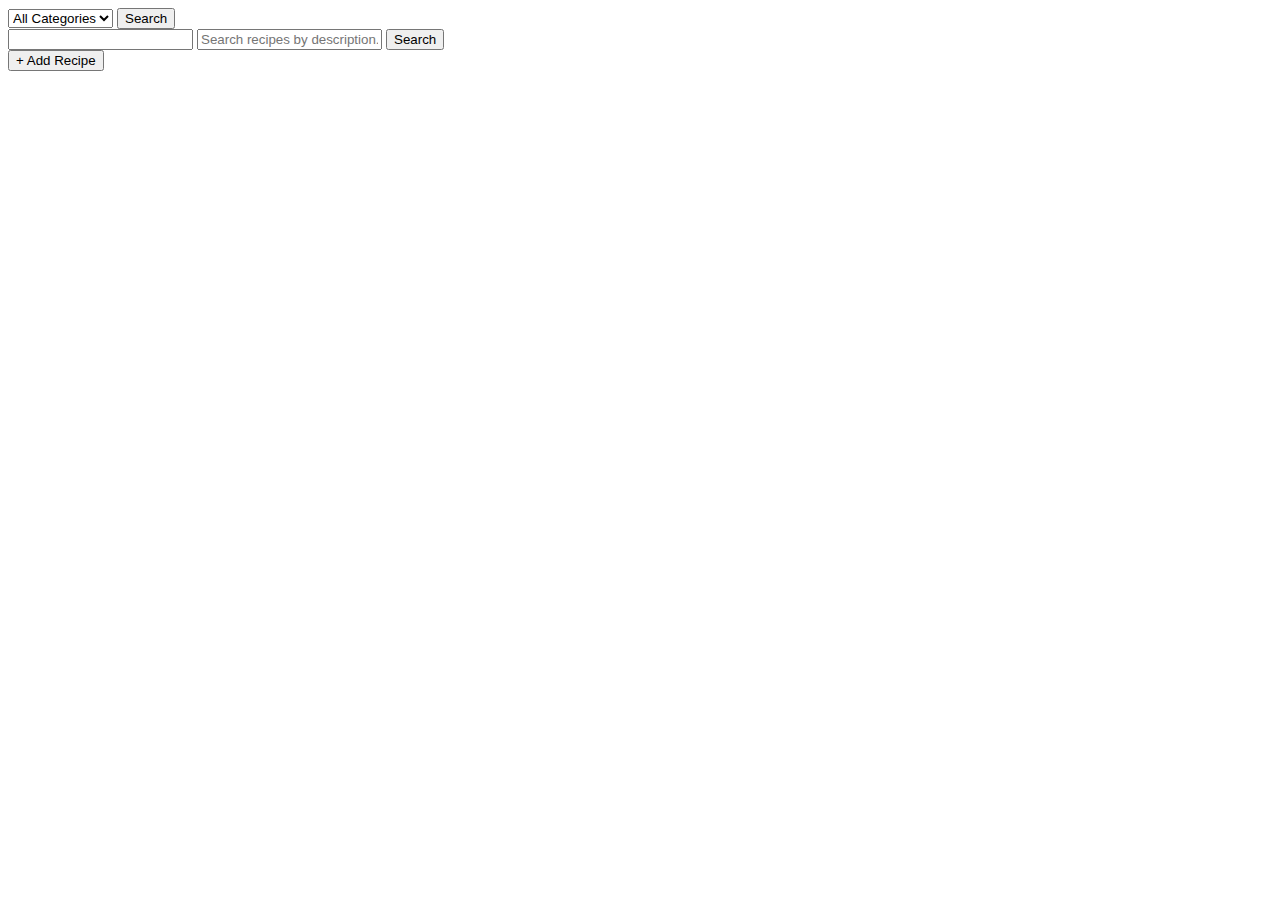
<file: src/main/resources/templates/recipe/index.html>
<!DOCTYPE html>
<html lang="en">
<head th:replace="layout :: head"></head>
<body>

<nav th:replace="layout :: nav"></nav>

<div class="grid-container">

    <div th:replace="layout :: logo"></div>

    <div class="grid-100">

        <div class="recipes">

            <div class="grid-100 row controls">
                <div class="grid-30">
                    <form th:action="@{/search-by-category}" method="get" th:object="${recipe}">
                        <select th:field="*{category}">
                            <option value="">All Categories</option>
                            <option th:each="category : ${categories}"
                                    th:value="${category}"
                                    th:text="${category.name}"></option>
                        </select>
                        <button><i class="fas fa-search"></i> Search</button>
                    </form>
                </div>
                <div class="grid-40">
                    <form th:action="@{/search-by-description-containing}" method="get" th:object="${recipe}">
                        <input th:field="*{description}" th:placeholder="${description}" th:if="${description != null and #strings.length(description) > 0}"/>
                        <input th:field="*{description}" placeholder="Search recipes by description..." th:if="${description == null or #strings.length(description) == 0}" />
                        <button><i class="fas fa-search"></i> Search</button>
                    </form>
                </div>
                <div class="grid-30">
                    <div class="flush-right">
                        <a th:href="@{/recipes/add}"><button>+ Add Recipe</button></a>
                    </div>
                </div>
            </div> <div class="clear"></div>

            <div class="grid-100 row addHover" th:each="recipe : ${recipes}" th:fragment="recipe-list">
                <a th:href="@{|/recipes/${recipe.id}/detail|}">
                    <div class="grid-70">
                        <p>
                            <span th:if="${nullAndNonNullUserFavoriteRecipeList[__${recipeStat.index}__] != null}"><img th:src="@{/images/favorited.svg}" height="12px"/></span>
                            <span th:if="${nullAndNonNullUserFavoriteRecipeList[__${recipeStat.index}__] == null}"><img th:src="@{/images/favorite.svg}" height="12px"/></span>
                            <span th:text="${recipe.name}"></span>
                        </p>
                    </div>
                </a>
            </div>

            <div class="clear"></div>

            <div th:replace="layout :: footer-nav"></div>

        </div>
    </div>
</div>
</body>
</html>
</file>
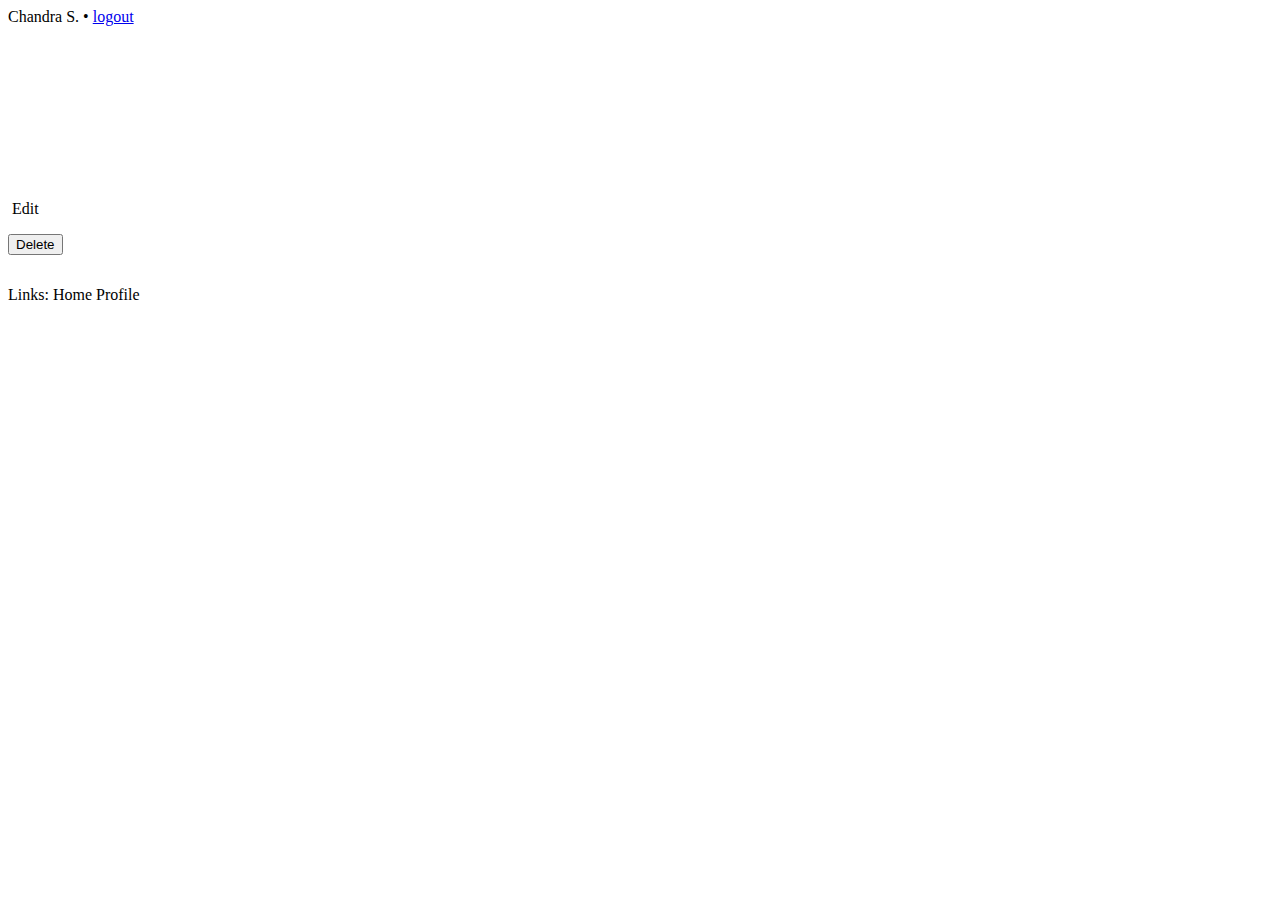
<file: src/main/resources/templates/layout.html>
<!DOCTYPE html>
<html lang="en">
    <head th:fragment="head">
        <meta charset="utf-8"/>
        <meta name="viewport" content="width=device-width"/>

        <title>Online Meals</title>

        <link href='https://fonts.googleapis.com/css?family=Varela+Round' rel='stylesheet' type='text/css'/>
        <link rel="stylesheet" href="https://use.fontawesome.com/releases/v5.6.3/css/all.css" integrity="sha384-UHRtZLI+pbxtHCWp1t77Bi1L4ZtiqrqD80Kn4Z8NTSRyMA2Fd33n5dQ8lWUE00s/" crossorigin="anonymous"/>
        <link rel="stylesheet" th:href="@{/css/unsemantic-grid-responsive.css}"/>
        <link rel="stylesheet" th:href="@{/css/styles.css}"/>
    </head>
    <body>
    <nav th:fragment="nav" class="nav-cls">
        <a th:href="@{|/user/profile|}" sec:authentication="name">
            Chandra S.
        </a>
        &bull;
        <a href="javascript:;" onclick="document.getElementById('logoutForm').submit();">logout</a>
        <form th:action="@{/logout}" method="post" id="logoutForm">
        </form>
    </nav>

        <div class="grid-100 logo-grid" th:fragment="logo">
            <a th:href="@{/}" class="grid-link">
                <img th:src="@{/images/chef.png}" height="120px"/>
            </a>
        </div>

    <div  th:fragment="flash" th:if="${flash != null}" class="container">
        <div th:classappend="${#strings.toLowerCase(flash.status)}"
            th:text="${flash.message}" class="flash"></div>
    </div>

    <div th:fragment="scripts">
        <script src="https://ajax.googleapis.com/ajax/libs/jquery/3.1.1/jquery.min.js"></script>
        <script th:src="@{/js/app.js}"></script>
    </div>

    <div class="grid-100 row addHover" th:each="recipe : ${recipes}" th:fragment="recipe-list">
        <a th:href="@{|/recipes/${recipe.id}/detail|}">
            <div class="grid-70">
                <p>
                    <span th:if="${nullAndNonNullUserFavoriteRecipeList[__${recipeStat.index}__] != null}"><img th:src="@{/images/favorited.svg}" height="12px"/></span>
                    <span th:if="${nullAndNonNullUserFavoriteRecipeList[__${recipeStat.index}__] == null}"><img th:src="@{/images/favorite.svg}" height="12px"/></span>
                    <span th:text="${recipe.name}"></span>
                </p>
            </div>
        </a>
        <div class="hoverBlock">
            <div class="grid-30">
                <div class="flush-right">
                    <p>
                        <a th:href="@{|/recipes/${recipe.id}/edit|}"> <img th:src="@{/images/edit.svg}" height="12px"/> Edit </a>
                    <form th:action="@{|/recipes/${recipe.id}/delete|}" method="post" id="recipeDeleteForm">
                        <button type="submit"><i class="far fa-trash-alt"></i> Delete</button>
                    </form>
                    </p>
                </div>
            </div>
        </div>
    </div>

    <div class="grid-100 row controls" th:fragment="footer-nav">
        <div class="grid-50">
            <div style="padding: 15px 0px;">
                Links:
                <a th:href="@{/}" class="bottom-nav-link"><i class="fas fa-home"></i>Home</a>
                <a th:href="@{/user/profile}" class="bottom-nav-link"><i class="fas fa-user"></i>Profile</a>
            </div>
        </div>
    </div>

    </body>
</html>
</file>
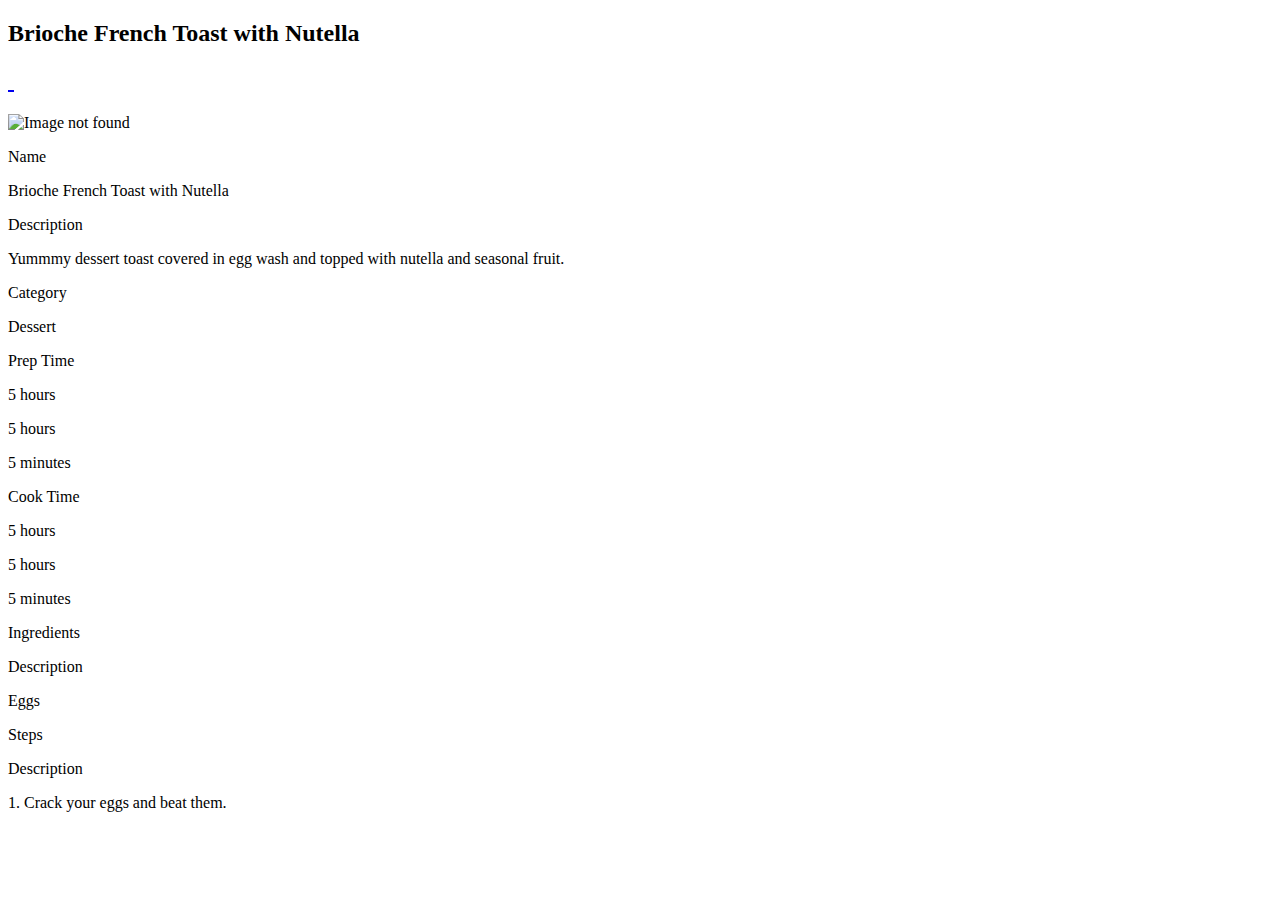
<file: src/main/resources/templates/recipe/detail.html>
<!DOCTYPE html>
<html lang="en">
<head th:replace="layout :: head"></head>

<body>

<nav th:replace="layout :: nav"></nav>

<div class="grid-container">

    <div th:replace="layout :: logo"></div>

    <div class="grid-100">

        <div class="recipes">

            <div class="grid-100 row controls">
                <h2 th:text="${recipe.name}" class="title-title"> Brioche French Toast with Nutella </h2>
                <i th:text="${'Author: ' + recipe.user.username}"></i>
                <h2 class="flush-right-alt">
                    <form th:action="@{|/recipes/${recipe.id}/detail/add-to-favorites|}" id="favoriteForm" method="post">

                    </form>
                    <a href="javascript:;" onclick="document.getElementById('favoriteForm').submit();">
                        <img th:src="@{/images/favorite.svg}" height="16px" th:if="${favoredByUser == false}"/>
                        <img th:src="@{/images/favorited.svg}" height="16px" th:if="${favoredByUser}"/>
                    </a>
                </h2>
            </div> <div class="clear"></div>

            <div class="grid-100 row" id="recipe-image-div">
                <img th:src="${recipe.photoUrl}" id="recipe-image" alt="Image not found"/>
            </div> <div class="clear"></div>

            <div class="grid-100 row">
                <div class="grid-20">
                    <p>
                        <label> Name </label>
                    </p>
                </div>
                <div class="grid-80">
                    <p th:text="${recipe.name}">
                        Brioche French Toast with Nutella
                    </p>
                </div>
            </div> <div class="clear"></div>

            <div class="grid-100 row"
                 th:if="${#strings.isEmpty(recipe.description) == false}">
                <div class="grid-20">
                    <p>
                        <label> Description </label>
                    </p>
                </div>
                <div class="grid-80 row-wrap">
                    <p th:text="${recipe.description}">
                        Yummmy dessert toast covered in egg wash and topped with nutella and seasonal fruit.
                    </p>
                </div>
            </div> <div class="clear"></div>

            <div class="grid-100 row">
                <div class="grid-20">
                    <p>
                        <label> Category </label>
                    </p>
                </div>
                <div class="grid-30">
                    <p th:text="${recipe.category.name}">
                        Dessert
                    </p>
                </div>
            </div> <div class="clear"></div>

            <div class="grid-100 row">
                <div class="grid-20">
                    <p>
                        <label> Prep Time </label>
                    </p>
                </div>
                <div class="grid-80">
                    <p th:if="${recipe.prepTimeHour != null AND recipe.prepTimeMinute != null}" th:text="${recipe.prepTimeHour + ' hour(s) and ' + recipe.prepTimeMinute + ' minutes'}">
                        5 hours
                    </p>
                    <p th:if="${recipe.prepTimeHour != null AND recipe.prepTimeMinute == null}" th:text="${recipe.prepTimeHour + ' hour(s)'}">
                        5 hours
                    </p>
                    <p th:if="${recipe.prepTimeHour == null AND recipe.prepTimeMinute != null}" th:text="${recipe.prepTimeMinute + ' minutes'}">
                        5 minutes
                    </p>
                </div>
            </div> <div class="clear"></div>

            <div class="grid-100 row">
                <div class="grid-20">
                    <p>
                        <label> Cook Time </label>
                    </p>
                </div>
                <div class="grid-80">
                    <p th:if="${recipe.cookTimeHour != null AND recipe.cookTimeMinute != null}" th:text="${recipe.cookTimeHour + ' hour(s) and ' + recipe.cookTimeMinute + ' minutes'}">
                        5 hours
                    </p>
                    <p th:if="${recipe.cookTimeHour != null AND recipe.cookTimeMinute == null}" th:text="${recipe.cookTimeHour + ' hour(s)'}">
                        5 hours
                    </p>
                    <p th:if="${recipe.cookTimeHour == null AND recipe.cookTimeMinute != null}" th:text="${recipe.cookTimeMinute + ' minutes'}">
                        5 minutes
                    </p>
                </div>
            </div> <div class="clear"></div>

            <div class="grid-100 row">
                <div class="grid-20">
                    <p>
                        <label> Ingredients </label>
                    </p>
                </div>
                <div class="grid-30">
                    <p>
                        <label> Description </label>
                    </p>
                </div>

                <div class="ingredient-row row-wrap" th:each="ingredient : ${ingredients}">
                    <div class="prefix-20 grid-80">
                        <p th:text="${ingredient.description}">
                            Eggs
                        </p>
                    </div>
                </div>

            </div> <div class="clear"></div>

            <div class="grid-100 row">
                <div class="grid-20">
                    <p>
                        <label> Steps </label>
                    </p>
                </div>
                <div class="grid-80">
                    <p>
                        <label> Description </label>
                    </p>
                </div>

                <div class="step-row row-wrap" th:each="step, iterStat : ${steps}">
                    <div class="prefix-20 grid-80">
                        <p th:text="${iterStat.count + ') ' + step.description}">
                            1. Crack your eggs and beat them.
                        </p>
                    </div>
                </div>

            </div> <div class="clear"></div>

            <div th:replace="layout :: footer-nav"></div>

        </div> <!-- recipes -->
    </div> <!-- grid-100 -->
</div> <!-- grid-container -->
<div th:replace="layout :: flash"></div>
</body>
</html>
</file>
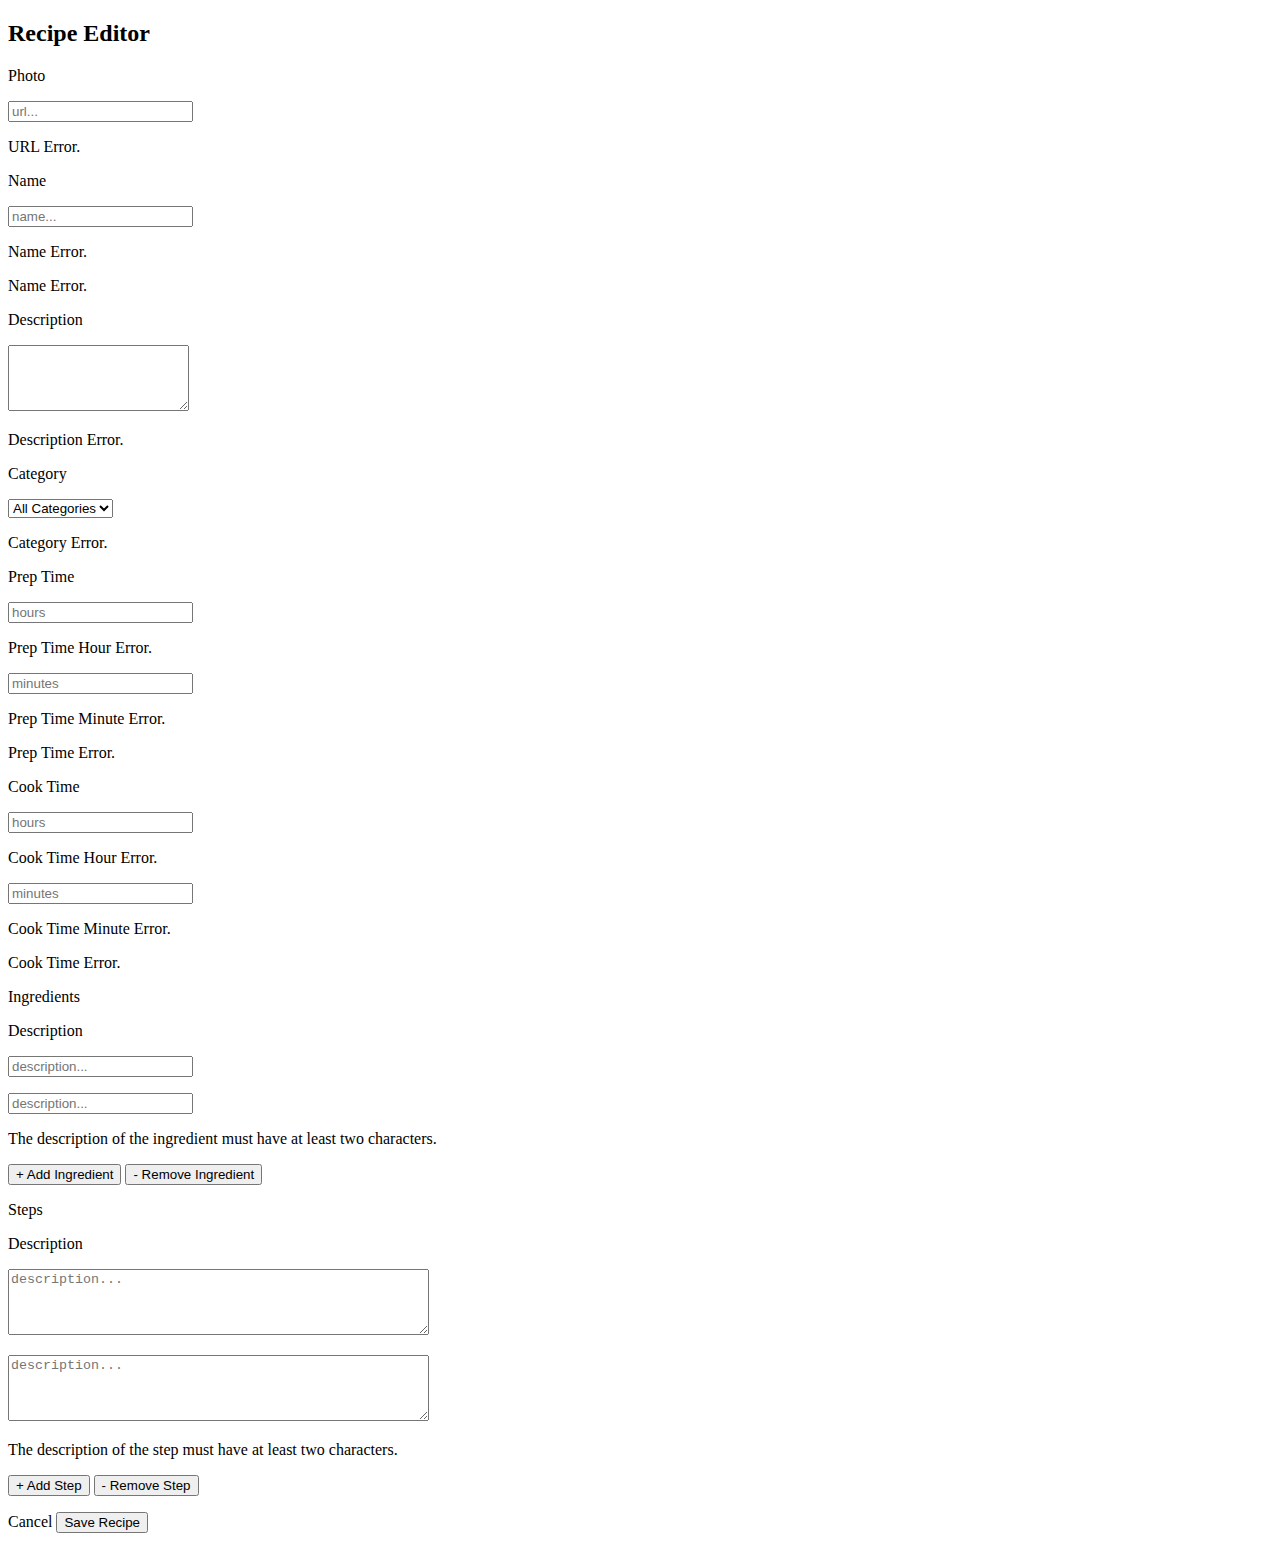
<file: src/main/resources/templates/recipe/edit.html>
<!DOCTYPE html>
<html lang="en">
<head th:replace="layout :: head"></head>

<body>

<nav th:replace="layout :: nav"></nav>

<div class="grid-container">

    <div th:replace="layout :: logo"></div>

    <div class="grid-100">

        <div class="recipes">
            <form th:action="@{|/${action}|}" method="post" id="saveRecipeForm" th:object="${recipe}">
                <input type="hidden" th:field="*{id}"/>
            <div class="grid-100 row controls">
                <div class="grid-50">
                    <h2> Recipe Editor </h2>
                </div>
            </div> <div class="clear"></div>

            <div class="grid-100 row">
                <div class="grid-20">
                    <p class="label-spacing">
                        <label> Photo </label>
                    </p>
                </div>
                <div class="grid-40">
                    <p>
                        <input th:value="${recipe.photoUrl}" th:field="*{photoUrl}" placeholder="url..."/>
                    </p>
                    <p th:if="${urlError != null}" th:text="${urlError}" class="error-text">
                        URL Error.
                    </p>
                </div>
            </div> <div class="clear"></div>

            <div class="grid-100 row">
                <div class="grid-20">
                    <p class="label-spacing">
                        <label> Name </label>
                    </p>
                </div>
                <div class="grid-40">
                    <p>
                        <input th:value="${recipe.name}" th:field="*{name}" placeholder="name..."/>
                    </p>
                    <p th:if="${nameError != null}" class="error-text" th:text="${nameError}">
                        Name Error.
                    </p>
                    <p th:if="${uniqueConstraintError != null}" class="error-text"
                       th:text="${uniqueConstraintError}">
                        Name Error.
                    </p>
                </div>
            </div> <div class="clear"></div>

            <div class="grid-100 row">
                <div class="grid-20">
                    <p class="label-spacing">
                        <label> Description </label>
                    </p>
                </div>
                <div class="grid-40">
                    <p>
                        <textarea th:value="${recipe.description}" th:field="*{description}" rows="4" placeholder="description..."> </textarea>
                    </p>
                    <p th:if="${descriptionError}" class="error-text" th:text="${descriptionError}">
                        Description Error.
                    </p>
                </div>
            </div> <div class="clear"></div>

            <div class="grid-100 row">
                <div class="grid-20">
                    <p class="label-spacing">
                        <label> Category </label>
                    </p>
                </div>
                <div class="grid-30">
                    <p>
                        <select th:field="*{category}">
                            <option value="">All Categories</option>
                            <option th:each="category : ${categories}"
                                th:value="${category}"
                                    th:text="${category.name}"></option>
                        </select>
                    </p>
                    <p th:if="${categoryError != null}" th:text="${categoryError}" class="error-text">
                        Category Error.
                    </p>
                </div>
            </div> <div class="clear"></div>

            <div class="grid-100 row">
                <div class="grid-20">
                    <p class="label-spacing">
                        <label> Prep Time </label>
                    </p>
                </div>
                <div class="grid-20">
                    <p>
                        <input th:value="${recipe.prepTimeHour}" th:field="*{prepTimeHour}" placeholder="hours"/>
                    </p>
                    <p th:if="${prepTimeHourError != null}" th:text="${prepTimeHourError}" class="error-text">
                        Prep Time Hour Error.
                    </p>
                </div>
                <div class="grid-20">
                    <p>
                        <input th:value="${recipe.prepTimeMinute}" th:field="*{prepTimeMinute}" placeholder="minutes"/>
                    </p>
                    <p th:if="${prepTimeMinuteError != null}" th:text="${prepTimeMinuteError}" class="error-text">
                        Prep Time Minute Error.
                    </p>
                    <p th:if="${prepTimeError != null}" th:text="${prepTimeError}" class="error-text">
                        Prep Time Error.
                    </p>
                </div>

            </div> <div class="clear"></div>

            <div class="grid-100 row">
                <div class="grid-20">
                    <p class="label-spacing">
                        <label> Cook Time </label>
                    </p>
                </div>
                <div class="grid-20">
                    <p>
                        <input th:value="${recipe.cookTimeHour}" th:field="*{cookTimeHour}" placeholder="hours"/>
                    </p>
                    <p th:if="${cookTimeHourError != null}" th:text="${cookTimeHourError}" class="error-text">
                        Cook Time Hour Error.
                    </p>
                </div>
                <div class="grid-20">
                    <p>
                        <input th:value="${recipe.cookTimeMinute}" th:field="*{cookTimeMinute}" placeholder="minutes"/>
                    </p>
                    <p th:if="${cookTimeMinuteError != null}" th:text="${cookTimeMinuteError}" class="error-text">
                        Cook Time Minute Error.
                    </p>
                    <p th:if="${cookTimeError != null}" th:text="${cookTimeError}" class="error-text">
                        Cook Time Error.
                    </p>
                </div>
            </div> <div class="clear"></div>

            <div class="grid-100 row">
                <div class="grid-20">
                    <p class="label-spacing">
                        <label> Ingredients </label>
                    </p>
                </div>
                <div class="grid-30">
                    <p class="label-spacing">
                        <label> Description </label>
                    </p>
                </div>

                <div class="ingredient-row" th:if="*{ingredients == null}">
                    <div class="prefix-20 grid-50">
                        <p>
                            <input id="ingredients0.description" name="ingredients[0].description" placeholder="description..."/>
                        </p>
                    </div>
                </div>

                <div class="ingredient-row" th:each="ingredient : *{ingredients}" th:if="*{ingredients.size() > 0}">

                    <input type="hidden"
                            th:field="*{ingredients[__${ingredientStat.index}__].id}"/>

                    <div class="prefix-20 grid-50">
                        <p>
                            <input th:field="*{ingredients[__${ingredientStat.index}__].description}" placeholder="description..."/>
                        </p>
                        <p th:if="${ingredient.error != null}"
                           th:text="${ingredient.error}"
                           class="error-text">
                            The description of the ingredient must have at least two characters.
                        </p>
                    </div>
                </div>

                <div class="prefix-20 grid-50 add-row">
                    <p>
                        <button id="add-another-ingredient-button">+ Add Ingredient</button>
                        <button id="remove-ingredient-button">- Remove Ingredient</button>
                    </p>
                </div>

            </div> <div class="clear"></div>

            <div class="grid-100 row">
                <div class="grid-20">
                    <p class="label-spacing">
                        <label> Steps </label>
                    </p>
                </div>
                <div class="grid-80">
                    <p class="label-spacing">
                        <label> Description </label>
                    </p>
                </div>

                <div class="step-row" th:if="*{steps == null}">
                    <div class="prefix-20 grid-60">
                        <p>
                            <textarea id="steps0.description" name="steps[0].description" rows="4" cols="50" placeholder="description..."></textarea>
                        </p>
                    </div>
                </div>

                <div class="step-row" th:each="step : *{steps}" th:if="*{steps.size() > 0}">

                    <input type="hidden" th:field="*{steps[__${stepStat.index}__].id}"/>

                    <div class="prefix-20 grid-60">
                        <p>
                            <textarea th:field="*{steps[__${stepStat.index}__].description}" rows="4" cols="50" placeholder="description..."></textarea>
                        </p>
                        <p th:if="${step.error != null}"
                           th:text="${step.error}"
                           class="error-text">
                            The description of the step must have at least two characters.
                        </p>
                    </div>
                </div>


                <div class="prefix-20 grid-40 add-row">
                    <p>
                        <button id="add-another-step-button">+ Add Step</button>
                        <button id="remove-step-button">- Remove Step</button>
                    </p>
                </div>

            </div> <div class="clear"></div>

                <div class="grid-100 row controls" id="detail-page-buttons">
                    <a th:href="@{/}" class="bottom-nav-link" style="color: black;"><i class="fas fa-undo"></i> Cancel</a>
                    <a href="javascript:;" onclick="document.getElementById('saveRecipeForm').submit();" class="bottom-nav-link"><button><i class="far fa-save"></i> Save Recipe</button></a>
                </div>

                <div th:replace="layout :: footer-nav"></div>
            </form>
        </div> <!-- recipes -->

    </div> <!-- grid-100 -->

</div> <!-- grid-container -->
<div th:replace="layout :: flash">

</div>
<div th:replace="layout :: scripts"></div>
</body>
</html>
</file>
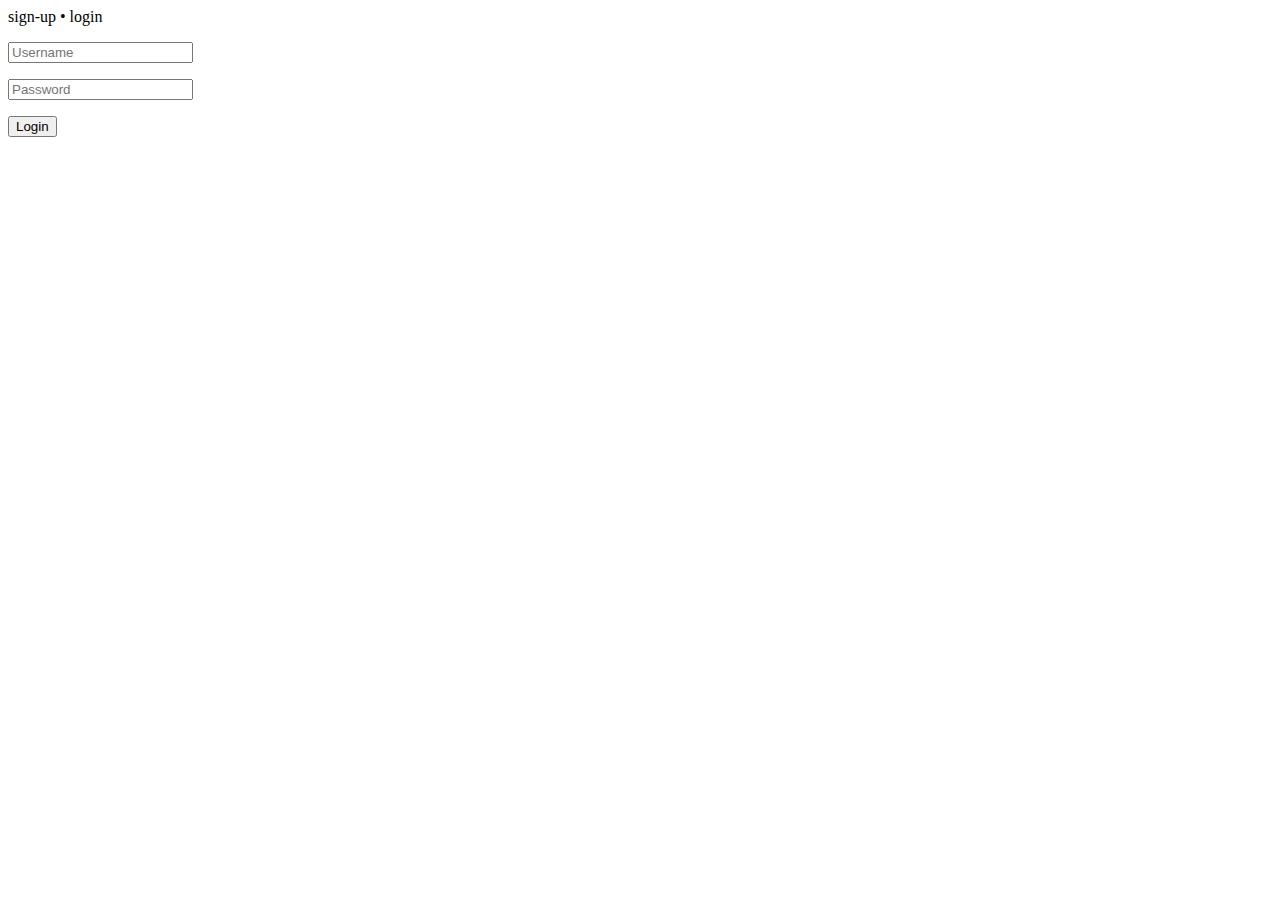
<file: src/main/resources/templates/user/login.html>
<!doctype html>
<html lang="en">
<head th:replace="layout :: head"></head>

<body>

<nav class="nav-cls">
    <a th:href="@{/sign-up}">
        sign-up
    </a>
    &bull;
    <a th:href="@{/login}">
        login
    </a>
</nav>

<div class="grid-container">

    <div th:replace="layout :: logo">
    </div>

    <div class="grid-100">
        <div class="recipes">
            <form th:action="@{/login}" method="post" th:object="${user}">
                <div class="prefix-20 grid-60 suffix-20">
                    <p>
                        <input placeholder="Username" th:field="*{username}"> </input>
                    </p>
                </div> <div class="clear"></div>
                <div class="prefix-20 grid-60 suffix-20">
                    <p>
                        <input placeholder="Password" type="password" th:field="*{password}"> </input>
                    </p>
                </div> <div class="clear"></div>
                <div class="prefix-20 grid-60 suffix-20">
                    <p>
                        <button>Login</button>
                    </p>
                </div> <div class="clear"></div>
            </form>
        </div> <!-- recipes -->
    </div> <!-- grid-100 -->
</div> <!-- grid-container -->
<div th:replace="layout :: flash"></div>
</body>
</html>
</file>
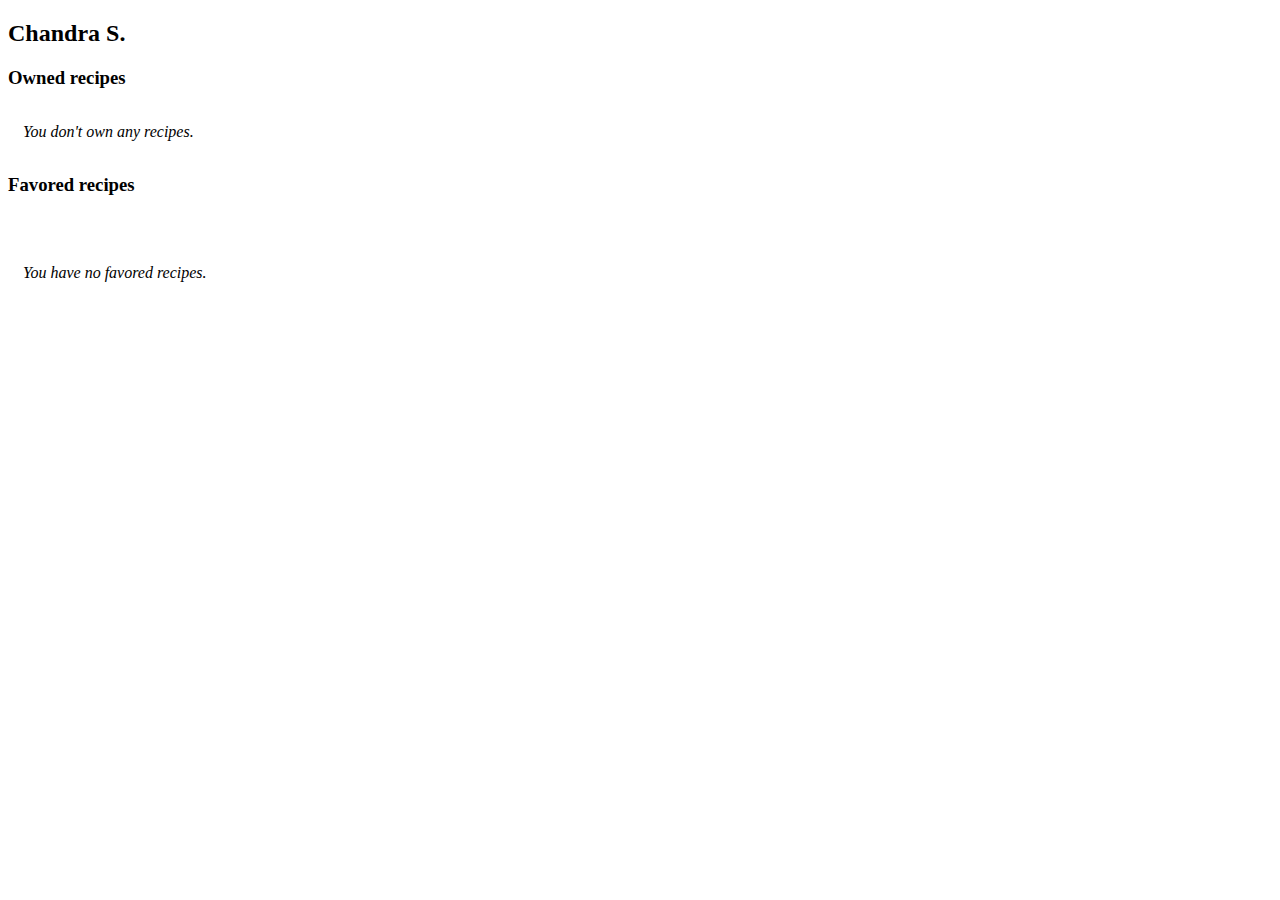
<file: src/main/resources/templates/user/profile.html>
<!doctype html>
<html lang="en">
<head th:replace="layout :: head"></head>

<body>

<nav th:replace="layout :: nav"></nav>

<div class="grid-container">

    <div th:replace="layout :: logo"></div>

    <div class="grid-100">

        <div class="recipes">

            <div class="grid-100 row controls">
                <div class="grid-100">
                    <h2 sec:authentication="name"> Chandra S. </h2>
                    <h3>Owned recipes</h3>
                </div>
            </div> <div class="clear"></div>

            <div th:replace="layout :: recipe-list"></div>

            <div th:if="${#lists.isEmpty(recipes)}" class="grid-100 row" style="padding: 15px;">
                <i>You don't own any recipes.</i>
            </div>

            <div class="grid-100 row controls">
                <div class="grid-100">
                    <h3>Favored recipes</h3>
                </div>
            </div>

            <div class="clear"></div>

            <div class="grid-100 row addHover" th:each="recipe : ${favoredRecipes}">
                <a th:href="@{|/recipes/${recipe.id}/detail|}">
                    <div class="grid-70">
                        <p>
                            <span><img th:src="@{/images/favorited.svg}" height="12px"/></span>
                            <span th:text="${recipe.name}"></span>
                        </p>
                    </div>
                </a>
            </div>

            <div th:if="${#lists.isEmpty(favoredRecipes)}" class="grid-100 row" style="padding: 15px;">
                <i>You have no favored recipes.</i>
            </div>

            <div th:replace="layout :: footer-nav"></div>
        </div>
        <div class="row">&nbsp;</div>

    </div> <!-- grid-100 -->
</div> <!-- grid-container -->
</body>
</html>
</file>
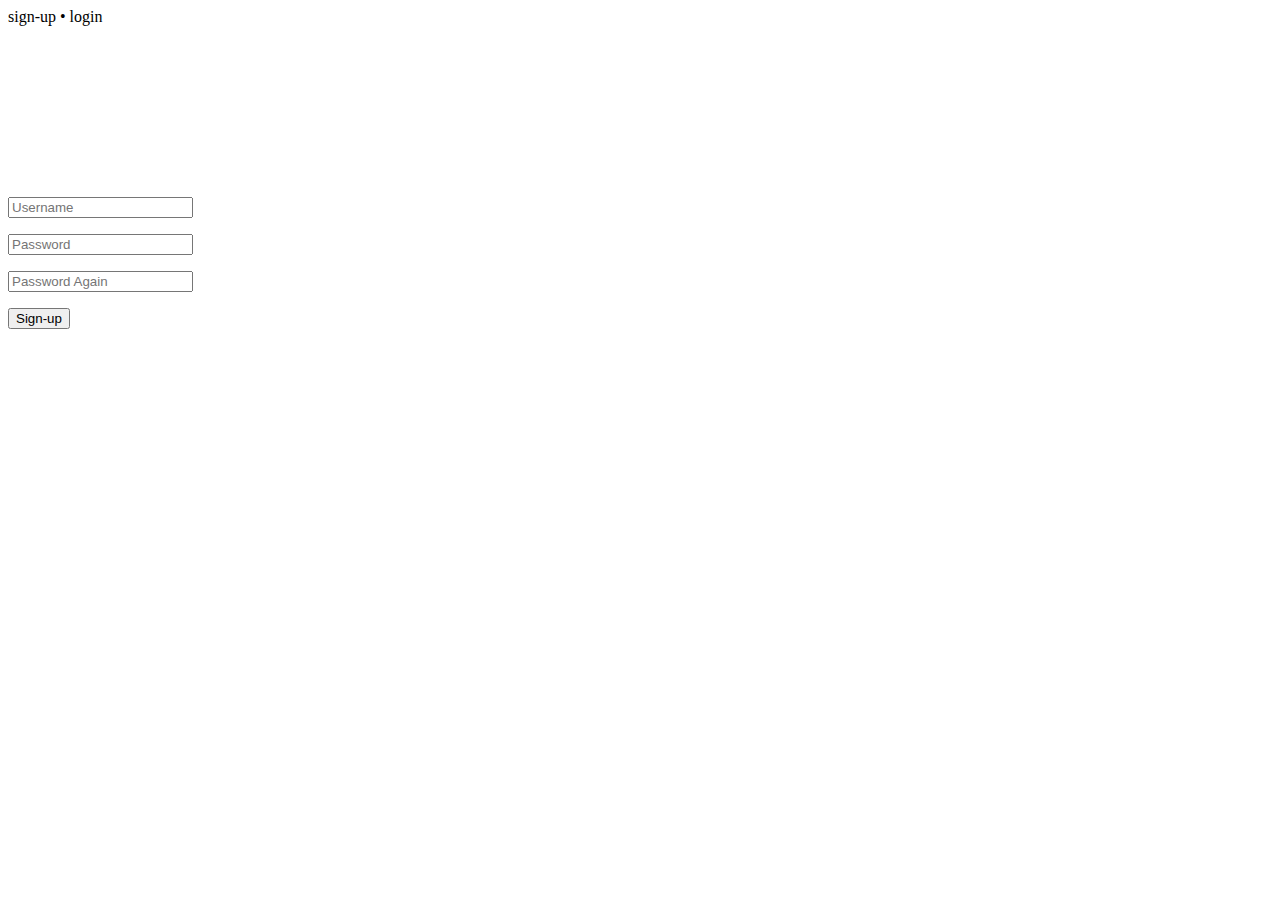
<file: src/main/resources/templates/user/signup.html>
<!doctype html>
<html lang="en">
<head th:replace="layout :: head"></head>

<body>

<nav class="nav-cls">
    <a th:href="@{/sign-up}">
        sign-up
    </a>
    &bull;
    <a th:href="@{/login}">
        login
    </a>
</nav>

<div class="grid-container">

    <div th:replace="layout :: logo">
        <a th:href="@{/}">
            <h1>
                <img th:src="@{/images/chef.png}" height="120px"/>
                <br/>
            </h1>
        </a>
    </div>

    <div class="grid-100">
        <div class="recipes">
            <form th:action="@{/sign-up}" method="post" th:object="${user}">
                <div class="prefix-20 grid-60 suffix-20">
                    <p>
                        <input placeholder="Username" th:field="*{username}"> </input>
                    </p>
                </div> <div class="clear"></div>
                <div class="prefix-20 grid-60 suffix-20">
                    <p>
                        <input placeholder="Password" type="password" th:field="*{password}"> </input>
                    </p>
                </div> <div class="clear"></div>
                <div class="prefix-20 grid-60 suffix-20">
                    <p>
                        <input placeholder="Password Again" type="password" th:field="*{matchingPassword}"> </input>
                    </p>
                </div> <div class="clear"></div>
                <div class="prefix-20 grid-60 suffix-20">
                    <p>
                        <button th:action="@{/sign-up}">Sign-up</button>
                    </p>
                </div> <div class="clear"></div>
            </form>
        </div> <!-- recipes -->
    </div> <!-- grid-100 -->
</div> <!-- grid-container -->
<div th:replace="layout :: flash"></div>
</body>
</html>
</file>
